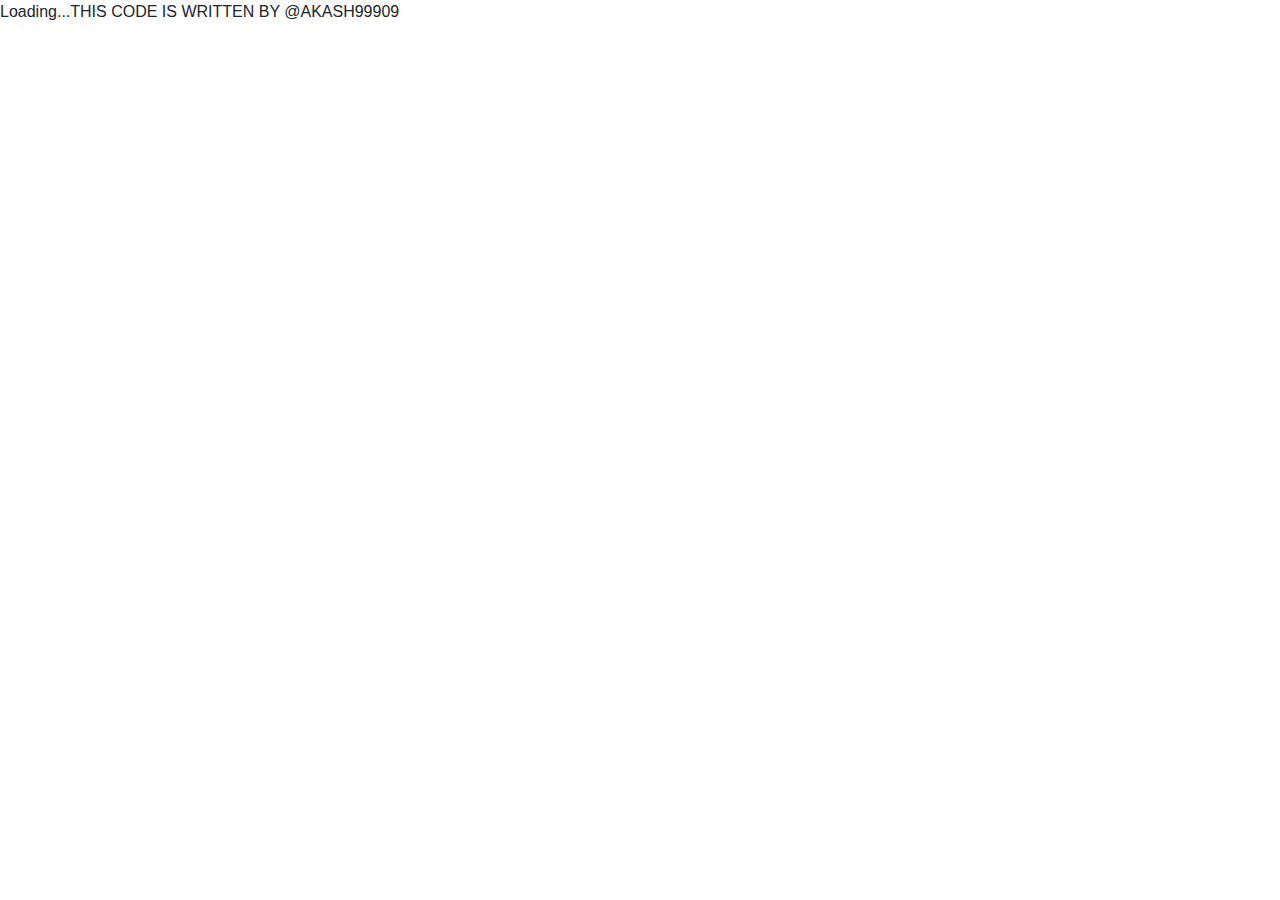
<file: src/index.html>
﻿<!DOCTYPE html>
<html>
<head>
    <base href="/" />
    <title>Angular 7 User Registration and Login Example</title>
    <meta name="viewport" content="width=device-width, initial-scale=1">

    <!-- bootstrap css -->
    <link href="//cdnjs.cloudflare.com/ajax/libs/twitter-bootstrap/4.1.3/css/bootstrap.min.css" rel="stylesheet" />

    <style>
        a { cursor: pointer }
    </style>
</head>
<body>
    <app>Loading...THIS CODE IS WRITTEN BY @AKASH99909</app>
</body>
</html>
</file>
